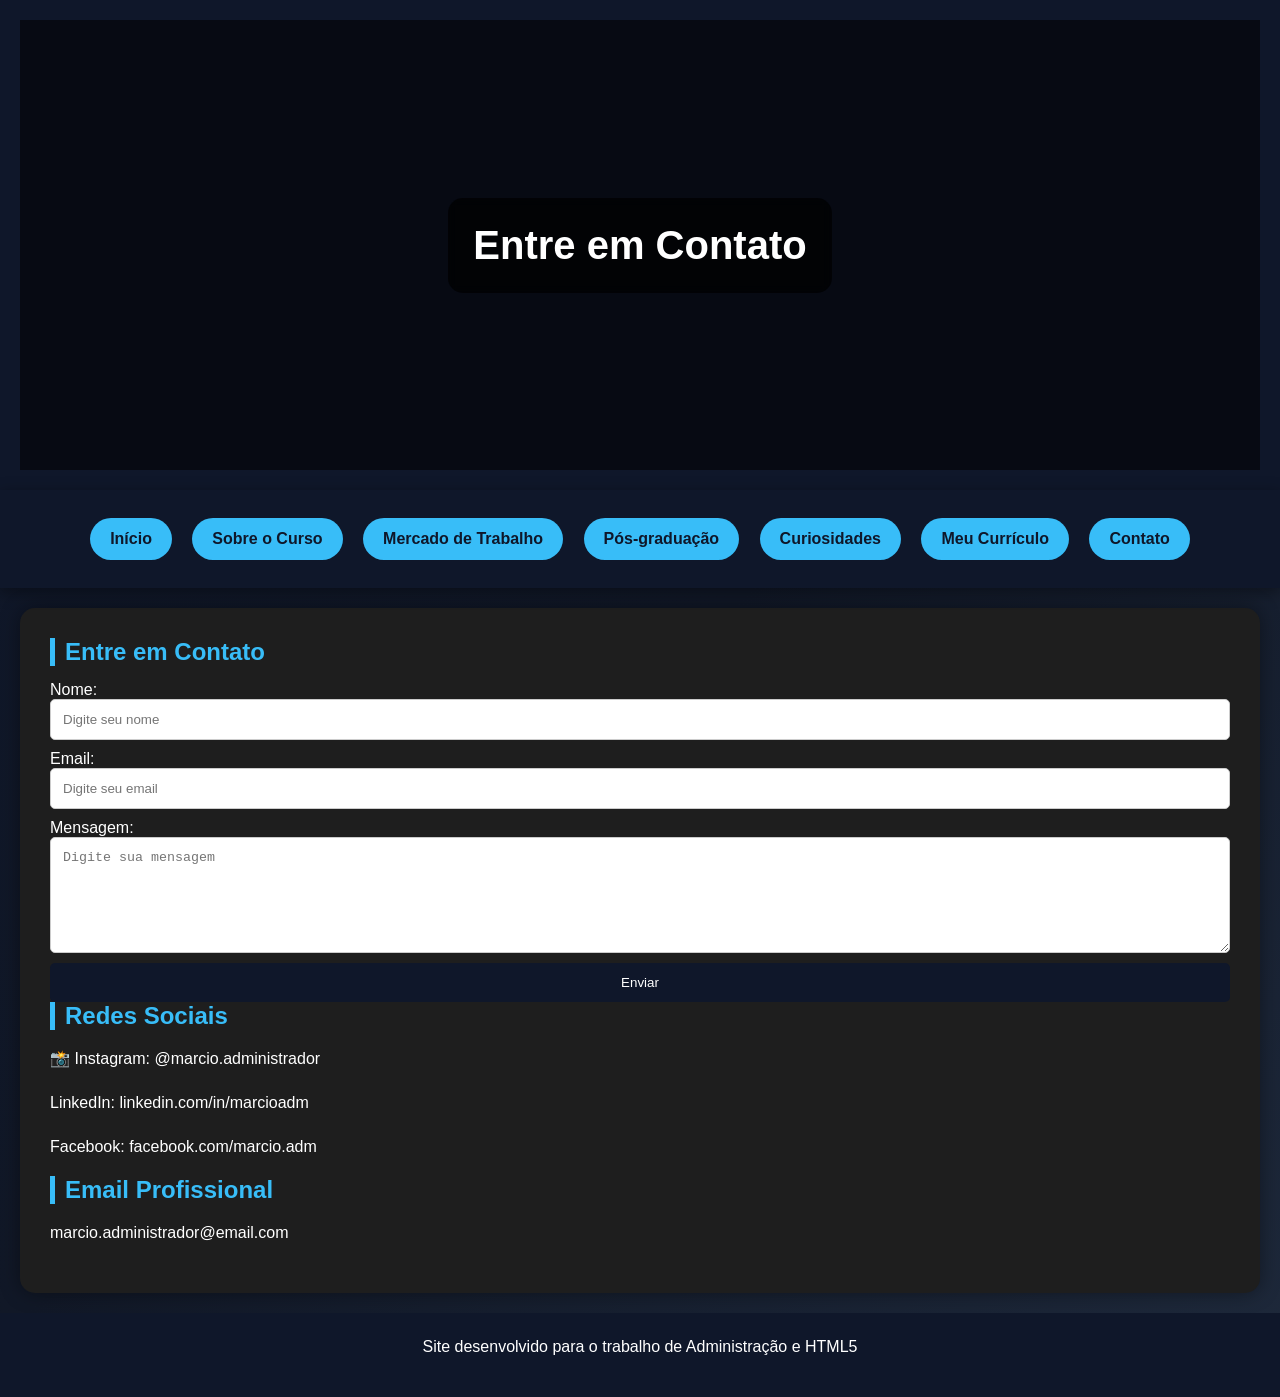
<file: contatomarcio.html>
<!DOCTYPE html>
<html lang="pt-BR">

<head>

<meta charset="UTF-8">
<meta name="viewport" content="width=device-width, initial-scale=1.0">

<title>Contato</title>

<link rel="stylesheet" href="estilo.css">

</head>

<body>

<header>
<div class="banner banner-contato">
    <h1>Entre em Contato </h1>
</div>
</header>

<nav>

<a href="index.html" class="ativo">Início</a>
<a href="cursomarcio.html" class="ativo">Sobre o Curso</a>
<a href="mercadomarcio.html" class="ativo">Mercado de Trabalho</a>
<a href="posmarcio.html" class="ativo">Pós-graduação</a>
<a href="curiosidademarcio.html" class="ativo">Curiosidades</a>
<a href="curriculomarcio.html" class="ativo">Meu Currículo</a>
<a href="contatomarcio.html" class="ativo">Contato</a>

</nav>

<section>

<h2>Entre em Contato</h2>

<form>

<label>Nome:</label>
<input type="text" placeholder="Digite seu nome">

<label>Email:</label>
<input type="email" placeholder="Digite seu email">

<label>Mensagem:</label>
<textarea rows="6"
placeholder="Digite sua mensagem"></textarea>

<button type="submit">
Enviar
</button>

</form>

<h2>Redes Sociais</h2>

<p>
📸 Instagram:
@marcio.administrador
</p>

<p>
 LinkedIn:
linkedin.com/in/marcioadm
</p>

<p>
 Facebook:
facebook.com/marcio.adm
</p>

<h2>Email Profissional</h2>

<p>
 marcio.administrador@email.com
</p>

</section>

<footer>

<p>
Site desenvolvido para o trabalho de Administração e HTML5 
</p>

</footer>

</body>
</html>
</file>
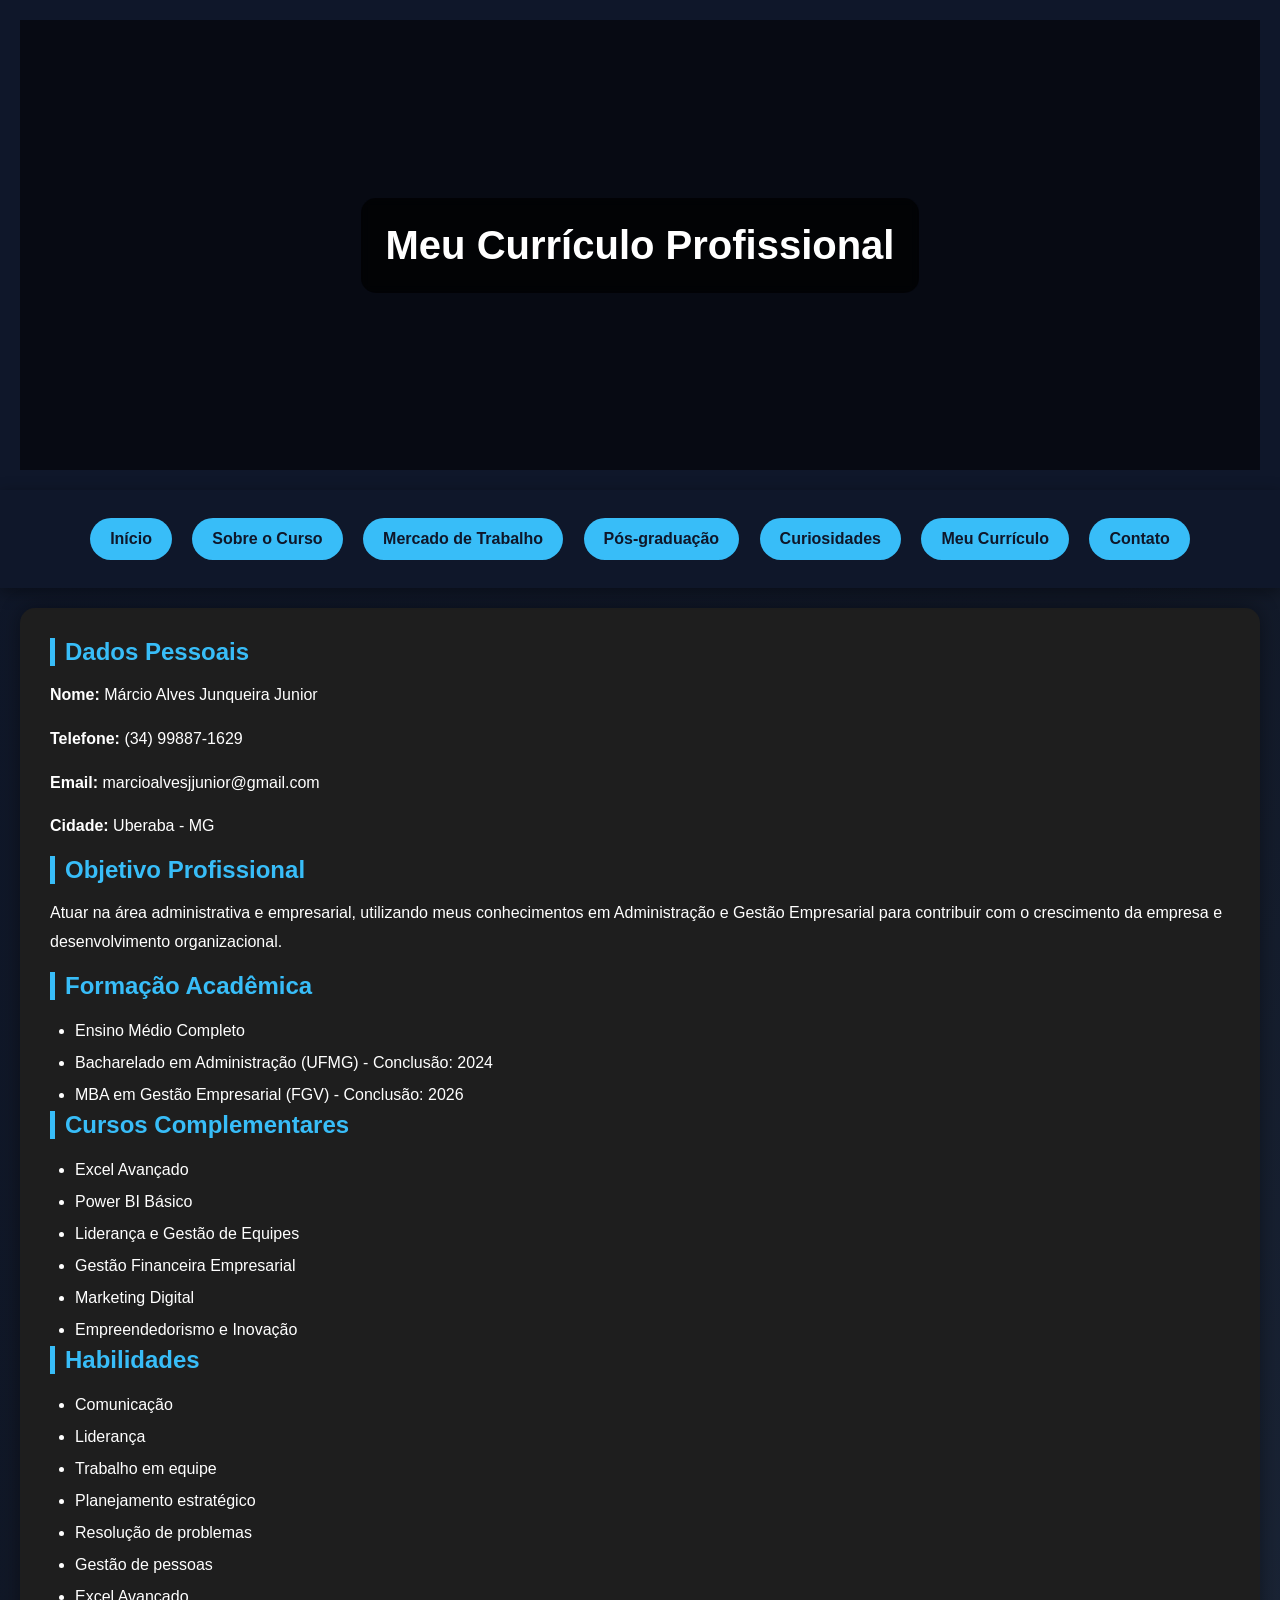
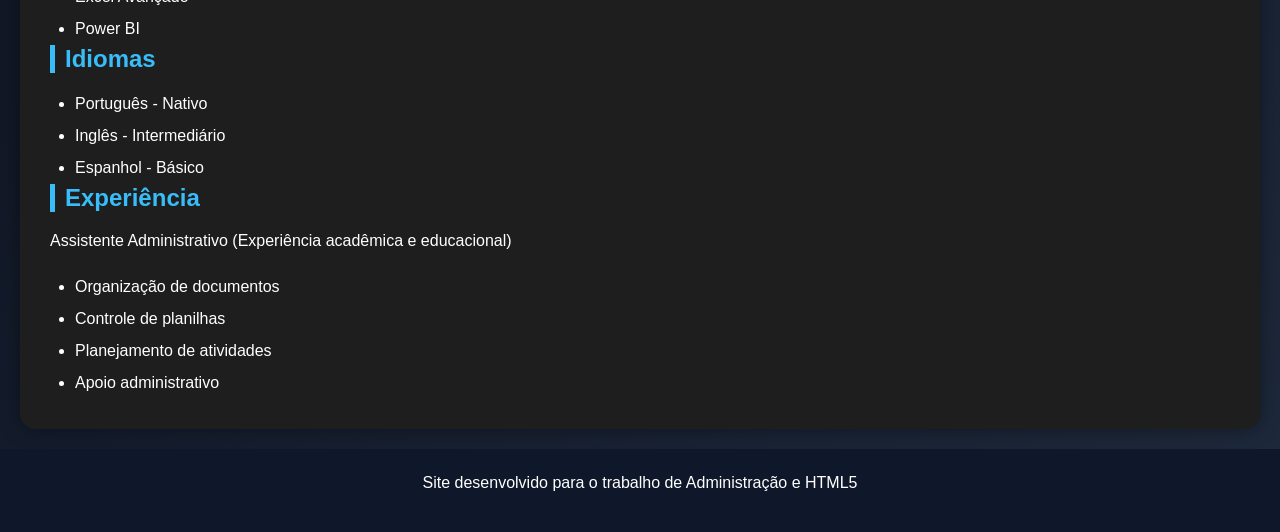
<file: curriculomarcio.html>
<!DOCTYPE html>
<html lang="pt-BR">

<head>

<meta charset="UTF-8">
<meta name="viewport" content="width=device-width, initial-scale=1.0">

<title>Meu Currículo</title>

<link rel="stylesheet" href="estilo.css">

</head>

<body>

<header>
<div class="banner banner-curriculo">
    <h1>Meu Currículo Profissional </h1>
</div>
</header>

<nav>

<a href="index.html" class="ativo">Início</a>
<a href="cursomarcio.html" class="ativo">Sobre o Curso</a>
<a href="mercadomarcio.html" class="ativo">Mercado de Trabalho</a>
<a href="posmarcio.html" class="ativo">Pós-graduação</a>
<a href="curiosidademarcio.html" class="ativo">Curiosidades</a>
<a href="curriculomarcio.html" class="ativo">Meu Currículo</a>
<a href="contatomarcio.html" class="ativo">Contato</a>

</nav>

<section>

<h2>Dados Pessoais</h2>

<p><strong>Nome:</strong> Márcio Alves Junqueira Junior</p>

<p><strong>Telefone:</strong> (34) 99887-1629</p>

<p><strong>Email:</strong> marcioalvesjjunior@gmail.com</p>

<p><strong>Cidade:</strong> Uberaba - MG</p>

<h2>Objetivo Profissional</h2>

<p>
Atuar na área administrativa e empresarial,
utilizando meus conhecimentos em Administração
e Gestão Empresarial para contribuir com o crescimento
da empresa e desenvolvimento organizacional.
</p>

<h2>Formação Acadêmica</h2>

<ul>

<li>
Ensino Médio Completo
</li>

<li>
Bacharelado em Administração
(UFMG) - Conclusão: 2024
</li>

<li>
MBA em Gestão Empresarial
(FGV) - Conclusão: 2026
</li>

</ul>

<h2>Cursos Complementares</h2>

<ul>

<li>Excel Avançado</li>

<li>Power BI Básico</li>

<li>Liderança e Gestão de Equipes</li>

<li>Gestão Financeira Empresarial</li>

<li>Marketing Digital</li>

<li>Empreendedorismo e Inovação</li>

</ul>

<h2>Habilidades</h2>

<ul>

<li>Comunicação</li>

<li>Liderança</li>

<li>Trabalho em equipe</li>

<li>Planejamento estratégico</li>

<li>Resolução de problemas</li>

<li>Gestão de pessoas</li>

<li>Excel Avançado</li>

<li>Power BI</li>

</ul>

<h2>Idiomas</h2>

<ul>

<li>Português - Nativo</li>

<li>Inglês - Intermediário</li>

<li>Espanhol - Básico</li>

</ul>

<h2>Experiência</h2>

<p>
Assistente Administrativo
(Experiência acadêmica e educacional)
</p>

<ul>

<li>Organização de documentos</li>

<li>Controle de planilhas</li>

<li>Planejamento de atividades</li>

<li>Apoio administrativo</li>

</ul>

</section>

<footer>

<p>
Site desenvolvido para o trabalho de Administração e HTML5 
</p>

</footer>

</body>
</html>
</file>
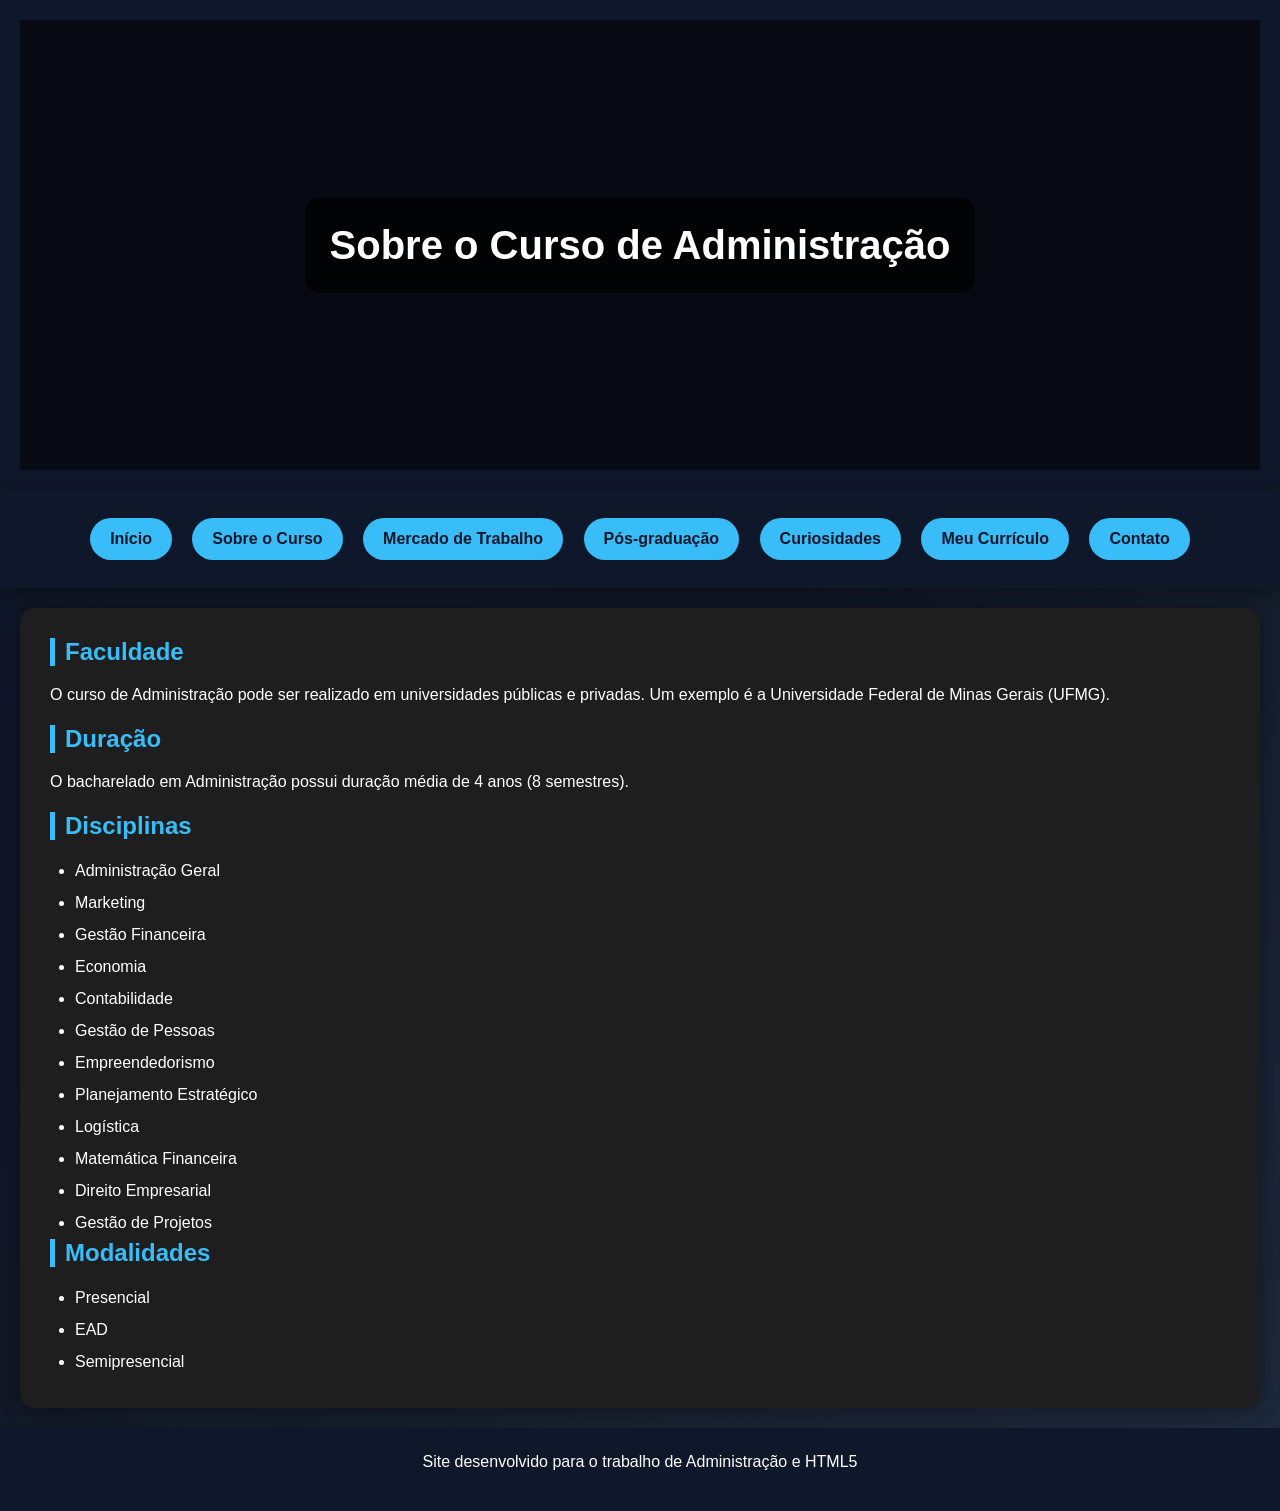
<file: cursomarcio.html>
<!DOCTYPE html>
<html lang="pt-BR">

<head>

<meta charset="UTF-8">
<meta name="viewport" content="width=device-width, initial-scale=1.0">

<title>Sobre o Curso</title>

<link rel="stylesheet" href="estilo.css">

</head>

<body>

<header>
<div class="banner banner-curso">
    <h1>Sobre o Curso de Administração </h1>
</div>
</header>

<nav>

<a href="index.html" class="ativo">Início</a>
<a href="cursomarcio.html" class="ativo">Sobre o Curso</a>
<a href="mercadomarcio.html" class="ativo">Mercado de Trabalho</a>
<a href="posmarcio.html" class="ativo">Pós-graduação</a>
<a href="curiosidademarcio.html"class="ativo">Curiosidades</a>
<a href="curriculomarcio.html" class="ativo">Meu Currículo</a>
<a href="contatomarcio.html" class="ativo">Contato</a>

</nav>

<section>
    

<h2>Faculdade</h2>

<p>
O curso de Administração pode ser realizado em universidades públicas e privadas.
Um exemplo é a Universidade Federal de Minas Gerais (UFMG).
</p>

<h2>Duração</h2>

<p>
O bacharelado em Administração possui duração média de 4 anos (8 semestres).
</p>

<h2>Disciplinas</h2>

<ul>
<li>Administração Geral</li>
<li>Marketing</li>
<li>Gestão Financeira</li>
<li>Economia</li>
<li>Contabilidade</li>
<li>Gestão de Pessoas</li>
<li>Empreendedorismo</li>
<li>Planejamento Estratégico</li>
<li>Logística</li>
<li>Matemática Financeira</li>
<li>Direito Empresarial</li>
<li>Gestão de Projetos</li>
</ul>

<h2>Modalidades</h2>

<ul>
<li>Presencial</li>
<li>EAD</li>
<li>Semipresencial</li>
</ul>

</section>

<footer>
<p>Site desenvolvido para o trabalho de Administração e HTML5 </p>
</footer>

</body>
</html>
</file>
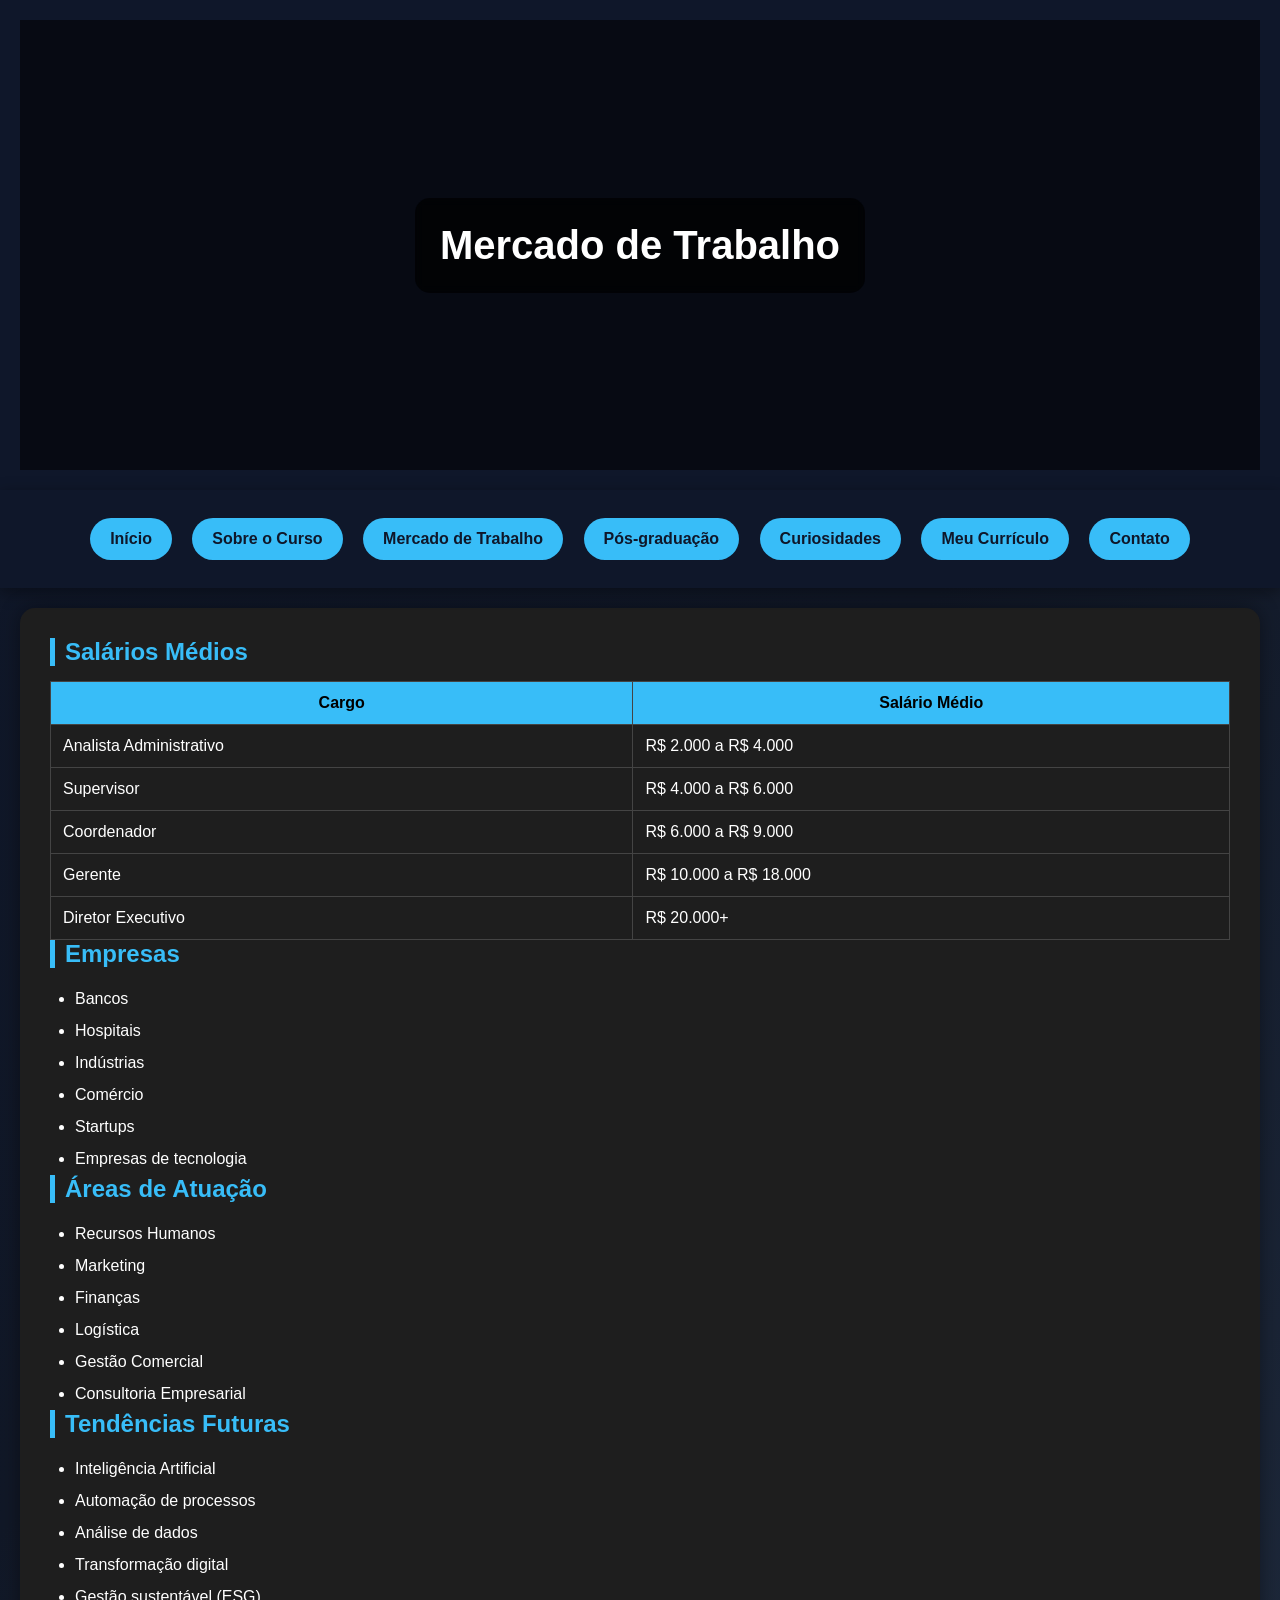
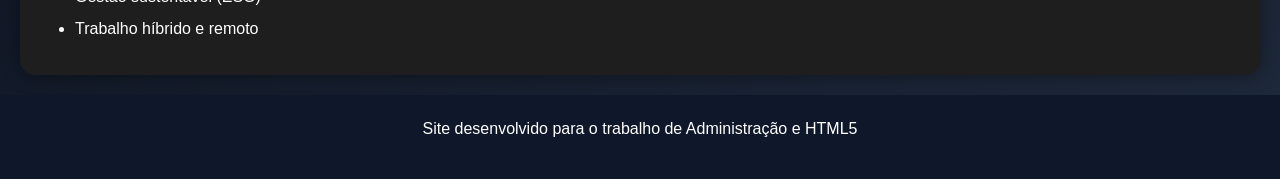
<file: mercadomarcio.html>
<!DOCTYPE html>
<html lang="pt-BR">

<head>

<meta charset="UTF-8">
<meta name="viewport" content="width=device-width, initial-scale=1.0">

<title>Mercado de Trabalho</title>

<link rel="stylesheet" href="estilo.css">

</head>

<body>

<header>
<div class="banner banner-mercado">
    <h1>Mercado de Trabalho </h1>
</div>
</header>

<nav>

<a href="index.html" class="ativo">Início</a>
<a href="cursomarcio.html" class="ativo">Sobre o Curso</a>
<a href="mercadomarcio.html" class="ativo">Mercado de Trabalho</a>
<a href="posmarcio.html" class="ativo">Pós-graduação</a>
<a href="curiosidademarcio.html" class="ativo">Curiosidades</a>
<a href="curriculomarcio.html" class="ativo">Meu Currículo</a>
<a href="contatomarcio.html" class="ativo">Contato</a>

</nav>

<section>
    

<h2>Salários Médios</h2>

<table>

<tr>
<th>Cargo</th>
<th>Salário Médio</th>
</tr>

<tr>
<td>Analista Administrativo</td>
<td>R$ 2.000 a R$ 4.000</td>
</tr>

<tr>
<td>Supervisor</td>
<td>R$ 4.000 a R$ 6.000</td>
</tr>

<tr>
<td>Coordenador</td>
<td>R$ 6.000 a R$ 9.000</td>
</tr>

<tr>
<td>Gerente</td>
<td>R$ 10.000 a R$ 18.000</td>
</tr>

<tr>
<td>Diretor Executivo</td>
<td>R$ 20.000+</td>
</tr>

</table>

<h2>Empresas</h2>

<ul>
<li>Bancos</li>
<li>Hospitais</li>
<li>Indústrias</li>
<li>Comércio</li>
<li>Startups</li>
<li>Empresas de tecnologia</li>
</ul>

<h2>Áreas de Atuação</h2>

<ul>
<li>Recursos Humanos</li>
<li>Marketing</li>
<li>Finanças</li>
<li>Logística</li>
<li>Gestão Comercial</li>
<li>Consultoria Empresarial</li>
</ul>

<h2>Tendências Futuras</h2>

<ul>
<li>Inteligência Artificial</li>
<li>Automação de processos</li>
<li>Análise de dados</li>
<li>Transformação digital</li>
<li>Gestão sustentável (ESG)</li>
<li>Trabalho híbrido e remoto</li>
</ul>

</section>

<footer>
<p>Site desenvolvido para o trabalho de Administração e HTML5 </p>
</footer>

</body>
</html>
</file>
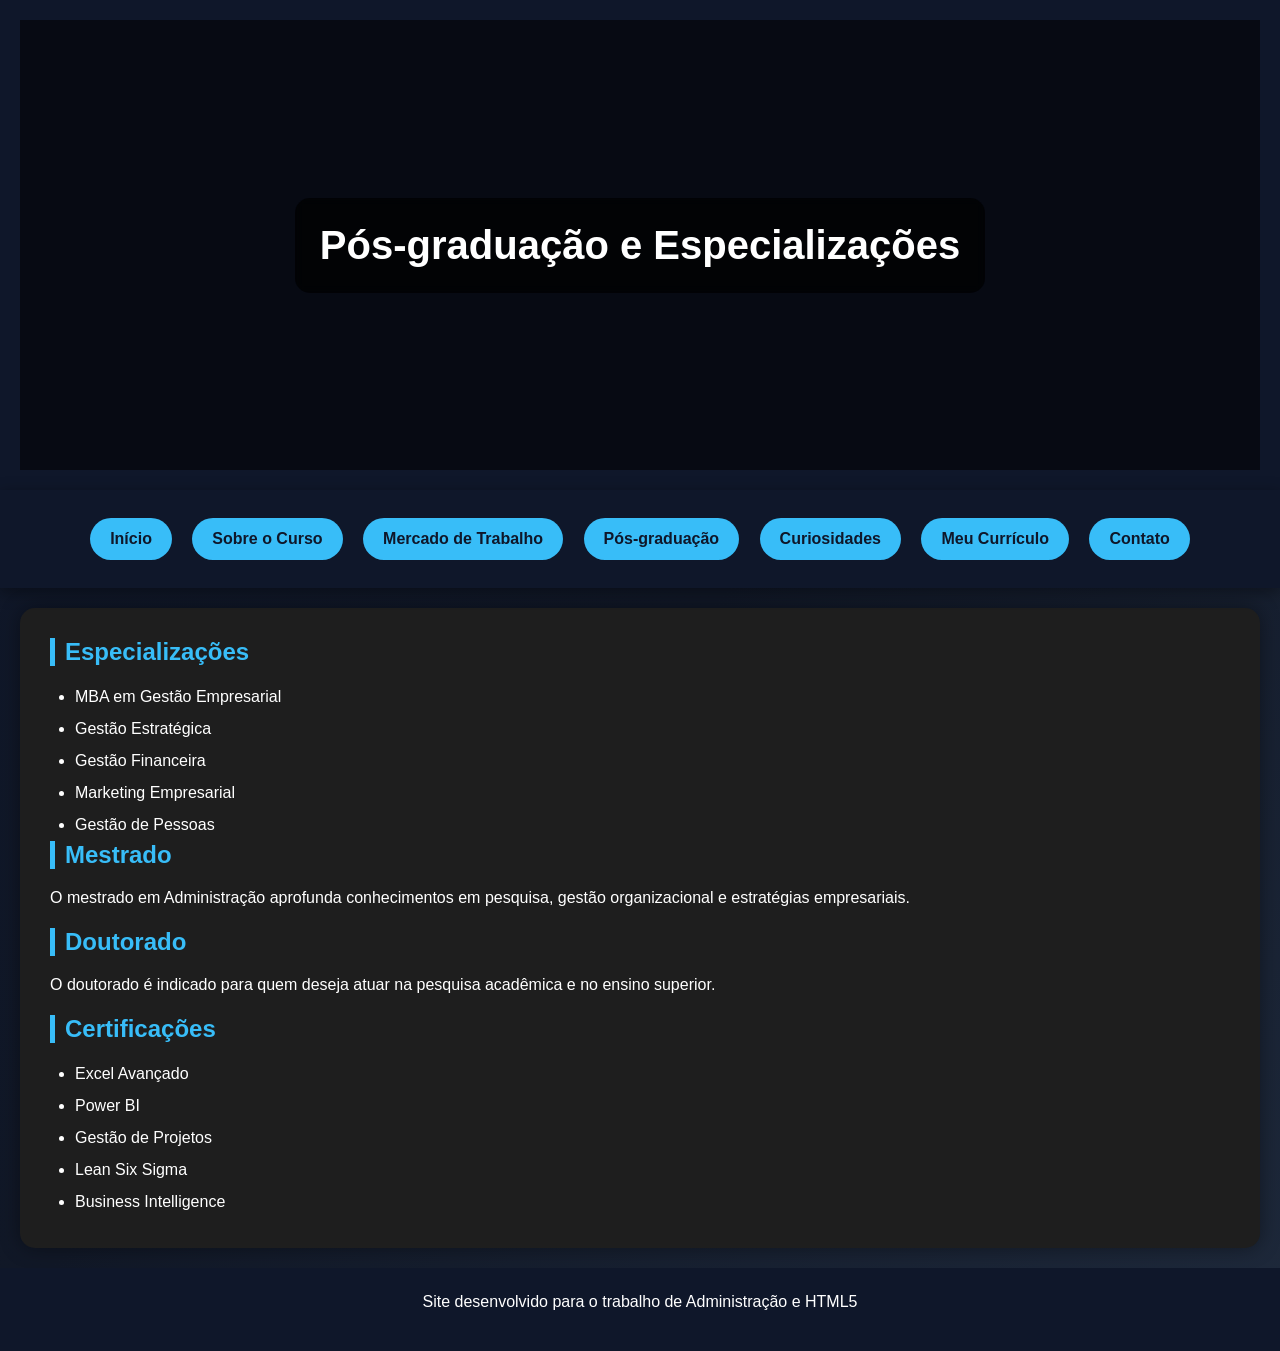
<file: posmarcio.html>
<!DOCTYPE html>
<html lang="pt-BR">

<head>

<meta charset="UTF-8">
<meta name="viewport" content="width=device-width, initial-scale=1.0">

<title>Pós-graduação</title>

<link rel="stylesheet" href="estilo.css">

</head>

<body>

<header>
<div class="banner banner-pos">
    <h1>Pós-graduação e Especializações </h1>
</div>
</header>

<nav>

<a href="index.html" class="ativo">Início</a>
<a href="cursomarcio.html" class="ativo">Sobre o Curso</a>
<a href="mercadomarcio.html" class="ativo">Mercado de Trabalho</a>
<a href="posmarcio.html" class="ativo">Pós-graduação</a>
<a href="curiosidademarcio.html" class="ativo">Curiosidades</a>
<a href="curriculomarcio.html" class="ativo">Meu Currículo</a>
<a href="contatomarcio.html" class="ativo">Contato</a>

</nav>

<section>

<h2>Especializações</h2>

<ul>
<li>MBA em Gestão Empresarial</li>
<li>Gestão Estratégica</li>
<li>Gestão Financeira</li>
<li>Marketing Empresarial</li>
<li>Gestão de Pessoas</li>
</ul>

<h2>Mestrado</h2>

<p>
O mestrado em Administração aprofunda conhecimentos em pesquisa,
gestão organizacional e estratégias empresariais.
</p>

<h2>Doutorado</h2>

<p>
O doutorado é indicado para quem deseja atuar na pesquisa acadêmica
e no ensino superior.
</p>

<h2>Certificações</h2>

<ul>
<li>Excel Avançado</li>
<li>Power BI</li>
<li>Gestão de Projetos</li>
<li>Lean Six Sigma</li>
<li>Business Intelligence</li>
</ul>

</section>

<footer>
<p>Site desenvolvido para o trabalho de Administração e HTML5 </p>
</footer>

</body>
</html>
</file>
<file: estilo.css>
*{
    margin: 0;
    padding: 0;
    box-sizing: border-box;
}

body{
    font-family: Arial, sans-serif;

    background:
    linear-gradient(
    135deg,
    #0f172a,
    #111827,
    #1e293b
    );

    color:#ffffff;

    min-height:100vh;

    animation:fadeIn 0.8s ease-in-out;
}

header{
    background-color: #0f172a;
    color: white;
    text-align: center;
    padding: 20px;
}

nav{
    background: #0f172a;
    padding: 20px;
    text-align: center;
    box-shadow: 0 4px 15px rgba(0,0,0,0.4);
    position: sticky;
    top: 0;
    z-index: 1000;
}

nav a{
    display:inline-block;
    color:white;
    text-decoration:none;
    margin:8px;
    padding:12px 20px;
    font-weight:bold;
    border-radius:50px;
    transition:0.3s;

    background:linear-gradient(
        135deg,
        #1e293b,
        #334155
    );
}

nav a:hover{
    background: #38bdf8;
    color: #0f172a;
    transform: translateY(-3px);
    box-shadow: 0 5px 15px rgba(56,189,248,0.4);
}

.banner{
    background-size: cover;
    background-position: center;
    height: 450px;

    display:flex;
    justify-content:center;
    align-items:center;

    position:relative;
}

.banner-index{
    background-image:url('https://images.unsplash.com/photo-1520607162513-77705c0f0d4a?w=1600');
}

.banner-curso{
    background-image:url('https://images.unsplash.com/photo-1523050854058-8df90110c9f1?w=1600');
}

.banner-mercado{
    background-image:url('https://images.unsplash.com/photo-1497366754035-f200968a6e72?w=1600');
}

.banner-pos{
    background-image:url('https://images.unsplash.com/photo-1513258496099-48168024aec0?w=1600');
}

.banner-curiosidades{
    background-image:url('https://images.unsplash.com/photo-1518770660439-4636190af475?w=1600');
}

.banner-curriculo{
    background-image:url('https://images.unsplash.com/photo-1454165804606-c3d57bc86b40?w=1600');
}

.banner-contato{
    background-image:url('https://images.unsplash.com/photo-1516321318423-f06f85e504b3?w=1600');
}
.banner::before{
    content:"";
    position:absolute;
    top:0;
    left:0;
    width:100%;
    height:100%;
    background:rgba(0,0,0,0.55);
}

.banner h1{
    position:relative;
    z-index:1;

    background:rgba(0,0,0,0.7);
    backdrop-filter:blur(5px);

    padding:25px;
    border-radius:15px;

    font-size:2.5rem;
    text-align:center;
}

section{
    background-color: #1e1e1e;
    margin: 20px;
    padding: 30px;
    border-radius: 15px;
    box-shadow: 0px 0px 20px rgba(0,0,0,0.4);
}

h2{
    color: #38bdf8;
    border-left: 5px solid #38bdf8;
    padding-left: 10px;
    margin-bottom: 15px;
}

h3{
    color: #1e3a8a;
    margin-top: 15px;
    margin-bottom: 10px;
}

p{
    line-height: 1.8;
    margin-bottom: 15px;
}

ul{
    margin-left: 25px;
    line-height: 2;
}

.galeria{
    display:flex;
    flex-wrap:wrap;
    gap:20px;
    justify-content:center;
    margin-top:20px;
    margin-bottom:20px;
}

.galeria img{
    width:300px;
    border-radius:15px;
    box-shadow:0px 0px 15px rgba(0,0,0,0.5);
    transition:0.4s;
}
.galeria img:hover{

    transform:
    scale(1.05)
    rotate(1deg);

    box-shadow:
    0 10px 25px
    rgba(56,189,248,0.4);

}

table{
    width: 100%;
    border-collapse: collapse;
    margin-top: 15px;
}

table, th, td{
    border:1px solid #444;
}

th{
    background-color:#38bdf8;
    color:#000;
}

th, td{
    padding: 12px;
}

form{
    display: flex;
    flex-direction: column;
}

input, textarea{
    padding: 12px;
    margin-bottom: 10px;
    border-radius: 5px;
    border: 1px solid #ccc;
}

button{
    background-color: #0f172a;
    color: white;
    border: none;
    padding: 12px;
    border-radius: 5px;
    cursor: pointer;
}

button:hover{
    background-color: #1e3a8a;
}

footer{
    background-color: #0f172a;
    color: white;
    text-align: center;
    padding: 20px;
    margin-top: 20px;
}
@keyframes fadeIn{

    from{
        opacity:0;
        transform:translateY(20px);
    }

    to{
        opacity:1;
        transform:translateY(0);
    }

}

@keyframes subir{

    from{
        opacity:0;
        transform:translateY(30px);
    }

    to{
        opacity:1;
        transform:translateY(0);
    }

}

section{
    animation:subir 1s ease;
}

.ativo{
    background:#38bdf8 !important;
    color:#0f172a !important;
}
@media (max-width: 768px){

    nav{
        padding:10px;
    }

    nav a{
        display:block;
        width:90%;
        margin:10px auto;
        text-align:center;
    }

    .banner{
        height:250px;
    }

    .banner h1{
        font-size:1.5rem;
        padding:15px;
    }

    section{
        margin:10px;
        padding:20px;
    }

    .galeria{
        flex-direction:column;
        align-items:center;
    }

    .galeria img{
        width:90%;
        max-width:400px;
    }

    table{
        display:block;
        overflow-x:auto;
    }
}
</file>
